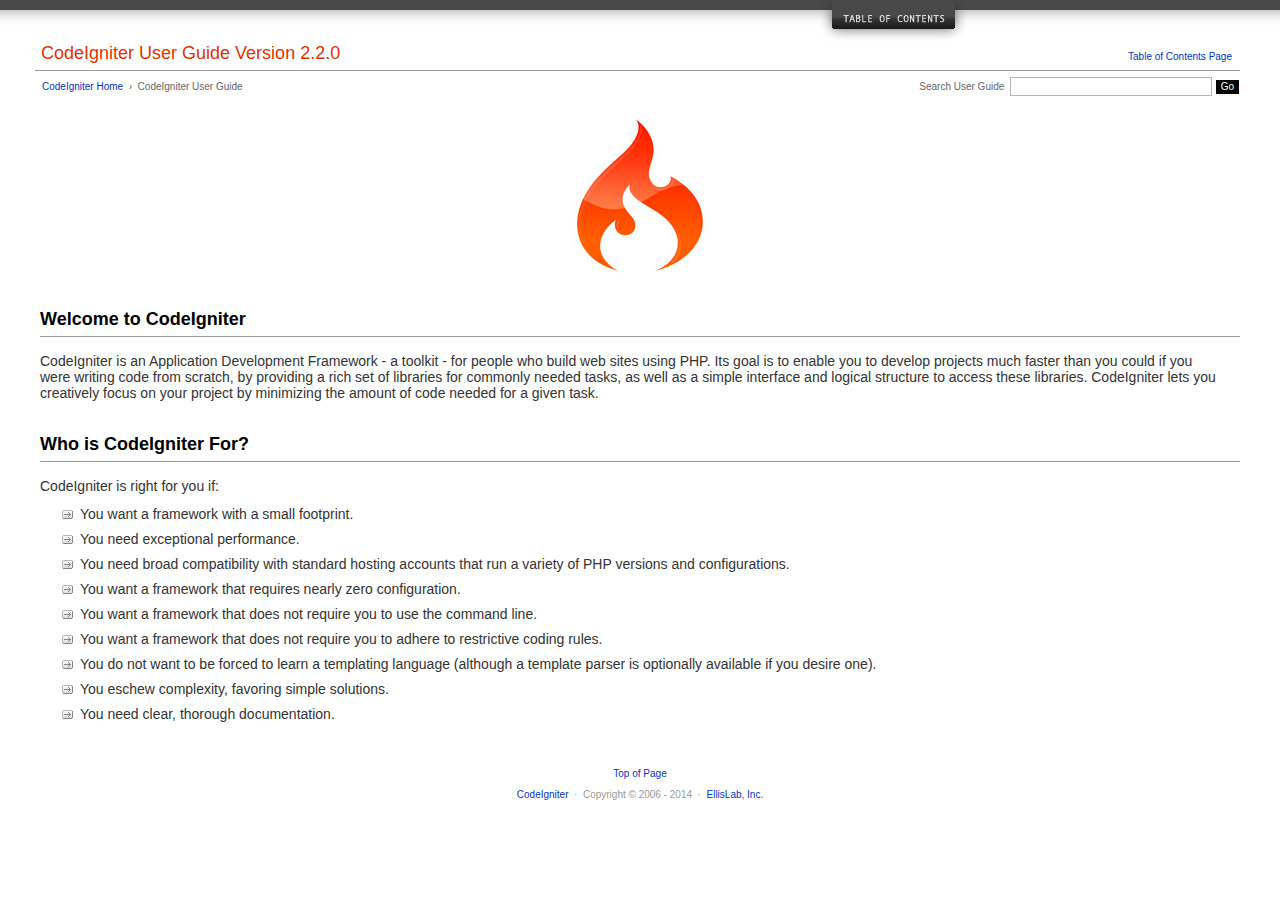
<file: user_guide/index.html>
<!DOCTYPE html PUBLIC "-//W3C//DTD XHTML 1.0 Transitional//EN" "http://www.w3.org/TR/xhtml1/DTD/xhtml1-transitional.dtd">
<html xmlns="http://www.w3.org/1999/xhtml" xml:lang="en" lang="en">
<head>

<meta http-equiv="Content-Type" content="text/html; charset=utf-8" />
<title>Welcome to CodeIgniter : CodeIgniter User Guide</title>

<style type='text/css' media='all'>@import url('userguide.css');</style>
<link rel='stylesheet' type='text/css' media='all' href='userguide.css' />

<script type="text/javascript" src="nav/nav.js"></script>
<script type="text/javascript" src="nav/prototype.lite.js"></script>
<script type="text/javascript" src="nav/moo.fx.js"></script>
<script type="text/javascript" src="nav/user_guide_menu.js"></script>

<meta http-equiv='expires' content='-1' />
<meta http-equiv= 'pragma' content='no-cache' />
<meta name='robots' content='all' />
<meta name='author' content='ExpressionEngine Dev Team' />
<meta name='description' content='CodeIgniter User Guide' />

</head>
<body>

<!-- START NAVIGATION -->
<div id="nav"><div id="nav_inner"><script type="text/javascript">create_menu('null');</script></div></div>
<div id="nav2"><a name="top"></a><a href="javascript:void(0);" onclick="myHeight.toggle();"><img src="images/nav_toggle_darker.jpg" width="154" height="43" border="0" title="Toggle Table of Contents" alt="Toggle Table of Contents" /></a></div>
<div id="masthead">
<table cellpadding="0" cellspacing="0" border="0" style="width:100%">
<tr>
<td><h1>CodeIgniter User Guide Version 2.2.0</h1></td>
<td id="breadcrumb_right"><a href="toc.html">Table of Contents Page</a></td>
</tr>
</table>
</div>
<!-- END NAVIGATION -->


<table cellpadding="0" cellspacing="0" border="0" style="width:100%">
<tr>
<td id="breadcrumb">
<a href="http://codeigniter.com/">CodeIgniter Home</a> &nbsp;&#8250;&nbsp; CodeIgniter User Guide
</td>
<td id="searchbox"><form method="get" action="http://www.google.com/search"><input type="hidden" name="as_sitesearch" id="as_sitesearch" value="ellislab.com/codeigniter/user-guide/" />Search User Guide&nbsp; <input type="text" class="input" style="width:200px;" name="q" id="q" size="31" maxlength="255" value="" />&nbsp;<input type="submit" class="submit" name="sa" value="Go" /></form></td>
</tr>
</table>



<br clear="all" />

<div class="center"><img src="images/ci_logo_flame.jpg" width="150" height="164" border="0" alt="CodeIgniter" /></div>


<!-- START CONTENT -->
<div id="content">



<h2>Welcome to CodeIgniter</h2>

<p>CodeIgniter is an Application Development Framework - a toolkit - for people who build web sites using PHP.
Its goal is to enable you to develop projects much faster than you could if you were writing code
from scratch, by providing a rich set of libraries for commonly needed tasks, as well as a simple interface and
logical structure to access these libraries. CodeIgniter lets you creatively focus on your project by
minimizing the amount of code needed for a given task.</p>


<h2>Who is CodeIgniter For?</h2>

<p>CodeIgniter is right for you if:</p>

<ul>
<li>You want a framework with a small footprint.</li>
<li>You need exceptional performance.</li>
<li>You need broad compatibility with standard hosting accounts that run a variety of PHP versions and configurations.</li>
<li>You want a framework that requires nearly zero configuration.</li>
<li>You want a framework that does not require you to use the command line.</li>
<li>You want a framework that does not require you to adhere to restrictive coding rules.</li>
<li>You do not want to be forced to learn a templating language (although a template parser is optionally available if you desire one).</li>
<li>You eschew complexity, favoring simple solutions.</li>
<li>You need clear, thorough documentation.</li>
</ul>


</div>
<!-- END CONTENT -->


<div id="footer">
<p><a href="#top">Top of Page</a></p>
<p><a href="http://codeigniter.com">CodeIgniter</a> &nbsp;&middot;&nbsp; Copyright &#169; 2006 - 2014 &nbsp;&middot;&nbsp; <a href="http://ellislab.com/">EllisLab, Inc.</a></p>
</div>



</body>
</html>
</file>
<file: user_guide/userguide.css>
body {
 margin: 0;
 padding: 0;
 font-family: Lucida Grande, Verdana, Geneva, Sans-serif;
 font-size: 14px;
 color: #333;
 background-color: #fff;
}

a {
 color: #0134c5;
 background-color: transparent;
 text-decoration: none;
 font-weight: normal;
 outline-style: none;
}
a:visited {
 color: #0134c5;
 background-color: transparent;
 text-decoration: none;
 outline-style: none;
}
a:hover {
 color: #000;
 text-decoration: none;
 background-color: transparent;
 outline-style: none;
}

#breadcrumb {
 float: left;
 background-color: transparent;
 margin: 10px 0 0 42px;
 padding: 0;
 font-size: 10px;
 color: #666;
}
#breadcrumb_right {
 float: right;
 width: 175px;
 background-color: transparent;
 padding: 8px 8px 3px 0;
 text-align: right;
 font-size: 10px;
 color: #666;
}
#nav {
 background-color: #494949;
 margin: 0;
 padding: 0;
}
#nav2 {
 background: #fff url(images/nav_bg_darker.jpg) repeat-x left top;
 padding: 0 310px 0 0;
 margin: 0;
 text-align: right;
}
#nav_inner {
 background-color: transparent;
 padding: 8px 12px 0 20px;
 margin: 0;
 font-family: Lucida Grande, Verdana, Geneva, Sans-serif;
 font-size: 11px;
}

#nav_inner h3 {
 font-size: 12px;
 color: #fff;
 margin: 0;
 padding: 0;
}

#nav_inner .td_sep {
 background: transparent url(images/nav_separator_darker.jpg) repeat-y left top;
 width: 25%;
 padding: 0 0 0 20px;
}
#nav_inner .td {
 width: 25%;
}
#nav_inner p {
 color: #eee;
 background-color: transparent;
 padding:0;
 margin: 0 0 10px 0;
}
#nav_inner ul {
 list-style-image: url(images/arrow.gif);
 padding: 0 0 0 18px;
 margin: 8px 0 12px 0;
}
#nav_inner li {
 padding: 0;
 margin: 0 0 4px 0;
}

#nav_inner a {
 color: #eee;
 background-color: transparent;
 text-decoration: none;
 font-weight: normal;
 outline-style: none;
}

#nav_inner a:visited {
 color: #eee;
 background-color: transparent;
 text-decoration: none;
 outline-style: none;
}

#nav_inner a:hover {
 color: #ccc;
 text-decoration: none;
 background-color: transparent;
 outline-style: none;
}

#masthead {
 margin: 0 40px 0 35px;
 padding: 0 0 0 6px;
 border-bottom: 1px solid #999;
}

#masthead h1 {
background-color: transparent;
color: #e13300;
font-size: 18px;
font-weight: normal;
margin: 0;
padding: 0 0 6px 0;
}

#searchbox {
 background-color: transparent;
 padding: 6px 40px 0 0;
 text-align: right;
 font-size: 10px;
 color: #666;
}

#img_welcome {
 border-bottom: 1px solid #D0D0D0;
 margin: 0 40px 0 40px;
 padding: 0;
 text-align: center;
}

#content {
 margin: 20px 40px 0 40px;
 padding: 0;
}

#content p {
 margin: 12px 20px 12px 0;
}

#content h1 {
color: #e13300;
border-bottom: 1px solid #666;
background-color: transparent;
font-weight: normal;
font-size: 24px;
margin: 0 0 20px 0;
padding: 3px 0 7px 3px;
}

#content h2 {
 background-color: transparent;
 border-bottom: 1px solid #999;
 color: #000;
 font-size: 18px;
 font-weight: bold;
 margin: 28px 0 16px 0;
 padding: 5px 0 6px 0;
}

#content h3 {
 background-color: transparent;
 color: #333;
 font-size: 16px;
 font-weight: bold;
 margin: 16px 0 15px 0;
 padding: 0 0 0 0;
}

#content h4 {
 background-color: transparent;
 color: #444;
 font-size: 14px;
 font-weight: bold;
 margin: 22px 0 0 0;
 padding: 0 0 0 0;
}

#content img {
 margin: auto;
 padding: 0;
}

#content code {
 font-family: Monaco, Verdana, Sans-serif;
 font-size: 12px;
 background-color: #f9f9f9;
 border: 1px solid #D0D0D0;
 color: #002166;
 display: block;
 margin: 14px 0 14px 0;
 padding: 12px 10px 12px 10px;
}

#content pre {
 font-family: Monaco, Verdana, Sans-serif;
 font-size: 12px;
 background-color: #f9f9f9;
 border: 1px solid #D0D0D0;
 color: #002166;
 display: block;
 margin: 14px 0 14px 0;
 padding: 12px 10px 12px 10px;
}

#content .path {
 background-color: #EBF3EC;
 border: 1px solid #99BC99;
 color: #005702;
 text-align: center;
 margin: 0 0 14px 0;
 padding: 5px 10px 5px 8px;
}

#content dfn {
 font-family: Lucida Grande, Verdana, Geneva, Sans-serif;
 color: #00620C;
 font-weight: bold;
 font-style: normal;
}
#content var {
 font-family: Lucida Grande, Verdana, Geneva, Sans-serif;
 color: #8F5B00;
 font-weight: bold;
 font-style: normal;
}
#content samp {
 font-family: Lucida Grande, Verdana, Geneva, Sans-serif;
 color: #480091;
 font-weight: bold;
 font-style: normal;
}
#content kbd {
 font-family: Lucida Grande, Verdana, Geneva, Sans-serif;
 color: #A70000;
 font-weight: bold;
 font-style: normal;
}

#content ul {
 list-style-image: url(images/arrow.gif);
 margin: 10px 0 12px 0;
}

li.reactor {
 list-style-image: url(images/reactor-bullet.png);
}
#content li {
 margin-bottom: 9px;
}

#content li p {
 margin-left: 0;
 margin-right: 0;
}

#content .tableborder {
 border: 1px solid #999;
}
#content th {
 font-weight: bold;
 text-align: left;
 font-size: 12px;
 background-color: #666;
 color: #fff;
 padding: 4px;
}

#content .td {
 font-weight: normal;
 font-size: 12px;
 padding: 6px;
 background-color: #f3f3f3;
}

#content .tdpackage {
 font-weight: normal;
 font-size: 12px;
}

#content .important {
 background: #FBE6F2;
 border: 1px solid #D893A1;
 color: #333;
 margin: 10px 0 5px 0;
 padding: 10px;
}

#content .important p {
 margin: 6px 0 8px 0;
 padding: 0;
}

#content .important .leftpad {
 margin: 6px 0 8px 0;
 padding-left: 20px;
}

#content .critical {
 background: #FBE6F2;
 border: 1px solid #E68F8F;
 color: #333;
 margin: 10px 0 5px 0;
 padding: 10px;
}

#content .critical p {
 margin: 5px 0 6px 0;
 padding: 0;
}


#footer {
background-color: transparent;
font-size: 10px;
padding: 16px 0 15px 0;
margin: 20px 0 0 0;
text-align: center;
}

#footer p {
 font-size: 10px;
 color: #999;
 text-align: center;
}
#footer address {
 font-style: normal;
}

.center {
 text-align: center;
}

img {
 padding:0;
 border: 0;
 margin: 0;
}

.nopad {
 padding:0;
 border: 0;
 margin: 0;
}


form {
 margin: 0;
 padding: 0;
}

.input {
 font-family: Lucida Grande, Verdana, Geneva, Sans-serif;
 font-size: 11px;
 color: #333;
 border: 1px solid #B3B4BD;
 width: 100%;
 font-size: 11px;
 height: 1.5em;
 padding: 0;
 margin: 0;
}

.textarea {
 font-family: Lucida Grande, Verdana, Geneva, Sans-serif;
 font-size: 14px;
 color: #143270;
 background-color: #f9f9f9;
 border: 1px solid #B3B4BD;
 width: 100%;
 padding: 6px;
 margin: 0;
}

.select {
 background-color: #fff;
 font-size:  11px;
 font-weight: normal;
 color: #333;
 padding: 0;
 margin: 0 0 3px 0;
}

.checkbox {
 background-color: transparent;
 padding: 0;
 border: 0;
}

.submit {
 background-color: #000;
 color: #fff;
 font-weight: normal;
 font-size: 10px;
 border: 1px solid #fff;
 margin: 0;
 padding: 1px 5px 2px 5px;
}
</file>
